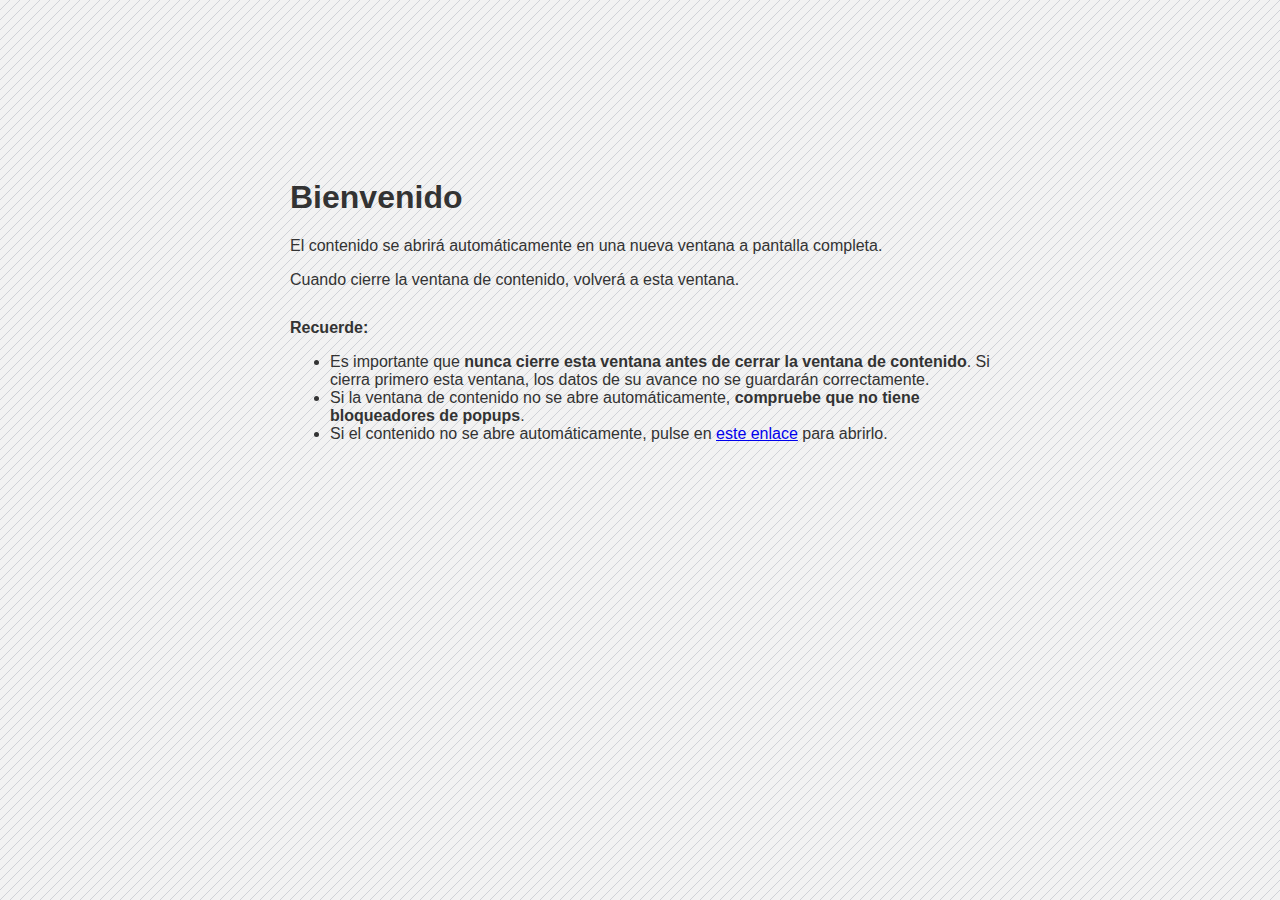
<file: V_00/index.html>
<html xmlns="http://www.w3.org/1999/xhtml" xml:lang="es" lang="es">
	<head>
		<meta http-equiv="Content-Type" content="text/html; charset=iso-8859-1" />
		<title>:: IBERDROLA ::</title>
		<script language="javascript">
			function nuevapantalla () 
			{
				var opciones=("toolbar=no, location=0, directories=no,status=0, menubar=0 , " +
						"scrollbars=0, resizable=0, fullscreen=1," +
						'height='+screen.height+', width='+screen.width); 
				var nuevaVentana = window.open('visor_curso.html',"",opciones);
				nuevaVentana = nuevaVentana.document.documentElement;
				if (nuevaVentana.requestFullscreen) nuevaVentana.requestFullscreen();
				else if (nuevaVentana.msRequestFullscreen) {
					nuevaVentana.msRequestFullscreen();
				} else if (nuevaVentana.mozRequestFullScreen) {
					nuevaVentana.mozRequestFullScreen();
				} else if (nuevaVentana.webkitRequestFullscreen) {
					nuevaVentana.webkitRequestFullscreen();
				}				
			}
			//safari.application.addEventListener("open", openHandler, true);

			
		</script>
		
		<link href="css/index.css" rel="stylesheet" type="text/css">
	</head>
	<body style="background-image: url(img/pattern.png)" onLoad="javascript:nuevapantalla()">
        <table align="center" style="height:600px; width:700px">
<td valign="middle">
<div style="width:700px; padding:30px;">
	<h1>Bienvenido</h1>
	<div style="clear:both; margin-bottom:30px;">
	  <p>El contenido se abrir&aacute; autom&aacute;ticamente  en una nueva ventana 
      a pantalla completa.</p>
	  <p>Cuando cierre la ventana de contenido, volver&aacute; a esta ventana.</p>
    </div>
	<div id="recuerde">
      <b>Recuerde:</b>
      <ul>
        <li>Es importante que <b>nunca cierre esta ventana antes de cerrar la ventana de contenido</b>. Si cierra primero esta ventana, los datos de su avance no se guardar&aacute;n correctamente.</li>
        <li>Si la ventana de contenido no se abre autom&aacute;ticamente, <b>compruebe que no tiene bloqueadores de popups</b>.</li>
        <li>Si el contenido no se abre autom&aacute;ticamente, pulse en <a href="javascript:nuevapantalla()">este enlace</a> para abrirlo.</li>
      </ul>
  </div>
</div>
</td>
</table>
	</body>
</html>
<style>
body{
	width:
	}
</style>
</file>
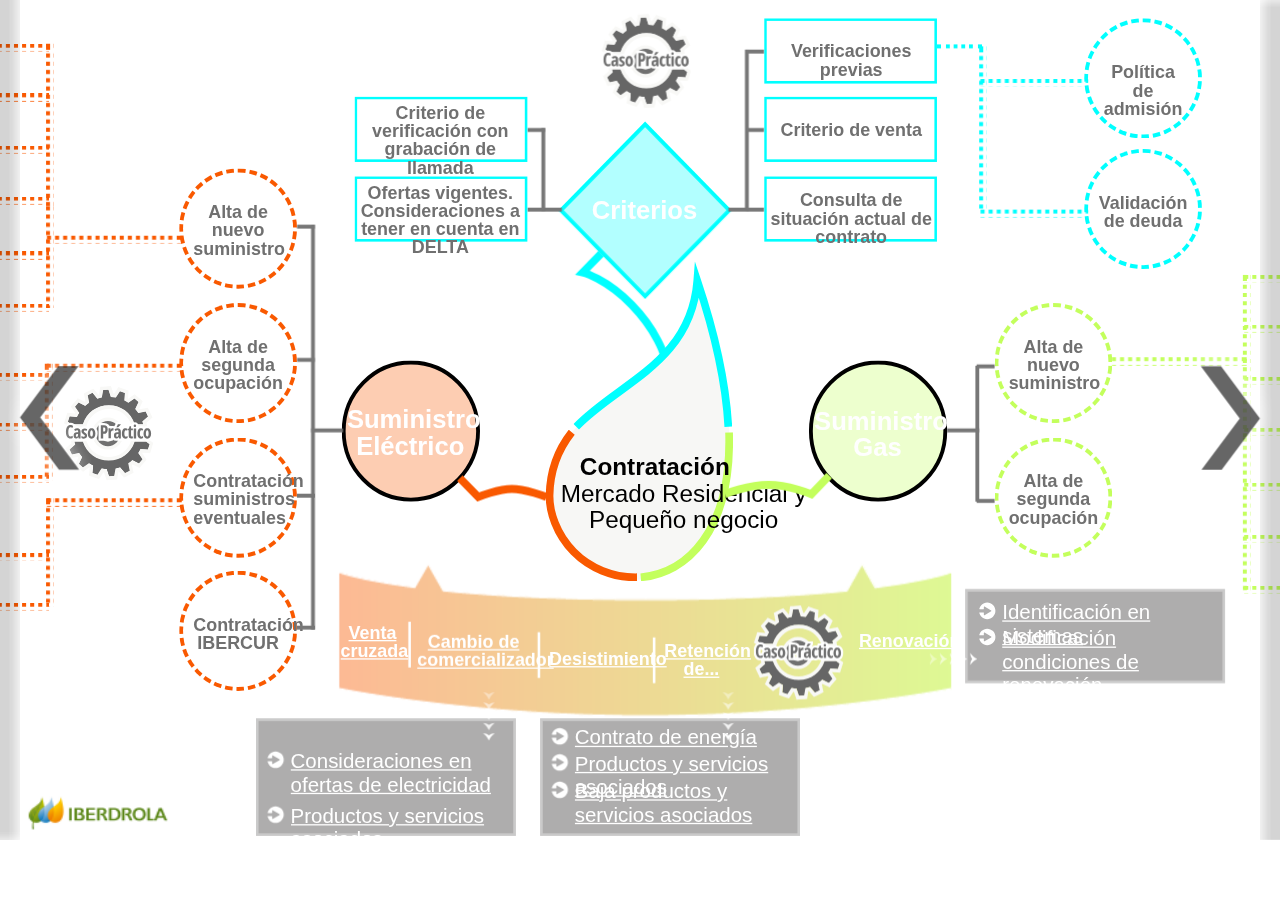
<file: V_00/contenido/home/pagina.html>
<!DOCTYPE html>
<html>
<head>
	<meta http-equiv="Content-Type" content="text/html; charset=utf-8"/>
	<meta http-equiv="X-UA-Compatible" content="IE=Edge"/>
	<title>Sin título</title>
<!--Adobe Edge Runtime-->
    <meta http-equiv="X-UA-Compatible" content="IE=Edge">
    <script type="text/javascript" charset="utf-8" src="pagina_edgePreload.js"></script>
    <style>
        .edgeLoad-EDGE-23769470 { visibility:hidden; }
    </style>
<!--Adobe Edge Runtime End-->

</head>
<body style="margin:0;padding:0;">
	<div id="Stage" class="EDGE-23769470">
	</div>
</body>
</html>
</file>
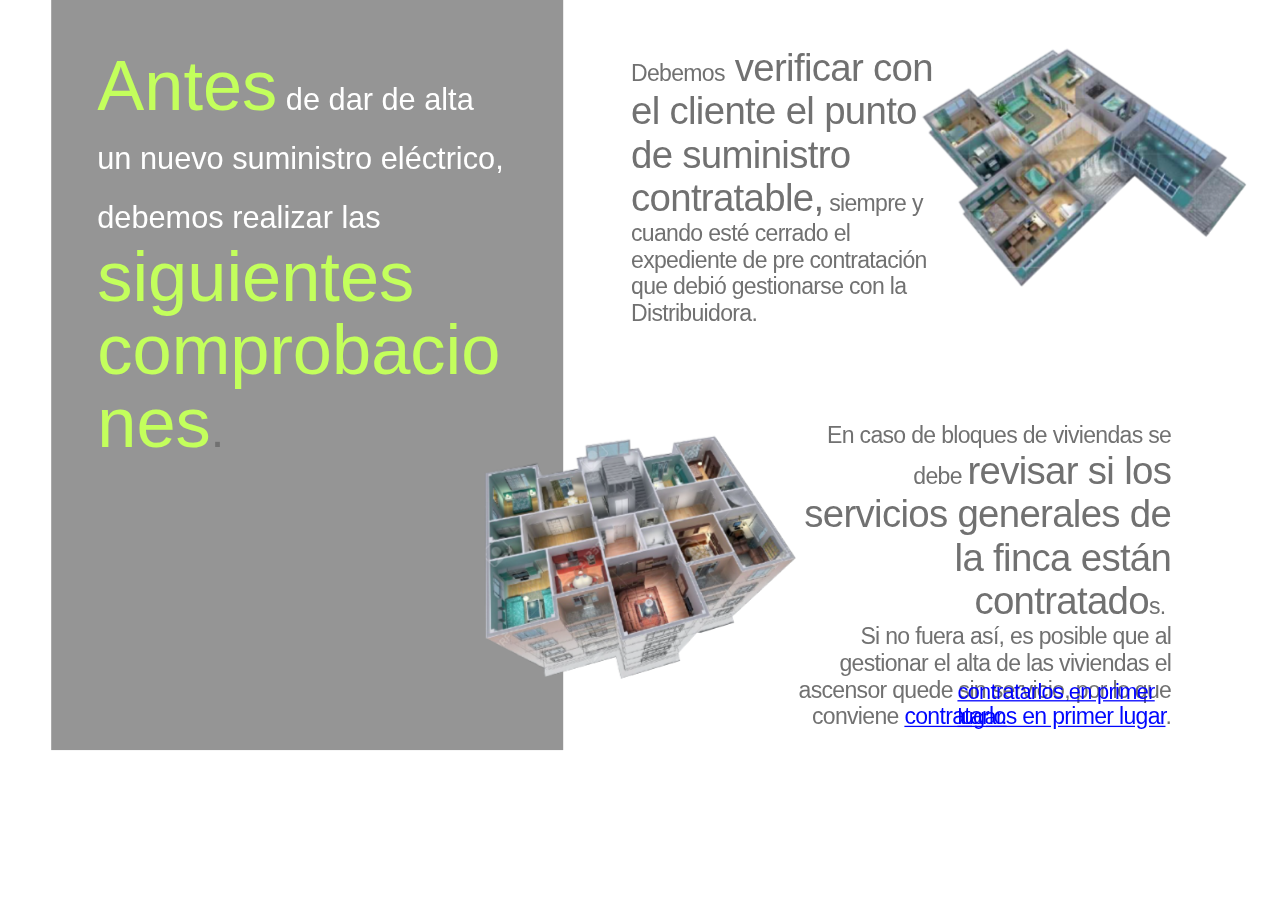
<file: V_00/contenido/u01/p00/pagina.html>
<!DOCTYPE html>
<html>
<head>
	<meta http-equiv="Content-Type" content="text/html; charset=utf-8"/>
	<meta http-equiv="X-UA-Compatible" content="IE=Edge"/>
	<title>Sin título</title>
<!--Adobe Edge Runtime-->
    <script type="text/javascript" charset="utf-8" src="edge_includes/edge.6.0.0.min.js"></script>
    <style>
        .edgeLoad-PAG-8990704 { visibility:hidden; }
    </style>
<script>
   AdobeEdge.loadComposition('pagina', 'PAG-8990704', {
    scaleToFit: "width",
    centerStage: "none",
    minW: "0px",
    maxW: "undefined",
    width: "1000px",
    height: "586px"
}, {"dom":[]}, {"dom":[]});
</script>
<!--Adobe Edge Runtime End-->

</head>
<body style="margin:0;padding:0;">
	<div id="Stage" class="PAG-8990704">
	</div>
</body>
</html>
</file>
<file: V_00/css/index.css>
@charset "UTF-8";
/* CSS Document */

body {
	background-color: #f2f2f2;
    background-repeat: repeat, no-repeat;
    background-position: center center;
    background-attachment: fixed;
    -webkit-background-size: auto, cover;
    -moz-background-size: auto, cover;
    -o-background-size: auto, cover;
    background-size: auto, cover;
	color: #333;
	font-family: 'Open Sans', Arial, sans-serif;
	font-size: 20px;
	}


a:hover{
	color:#000;
	
	}
</file>
